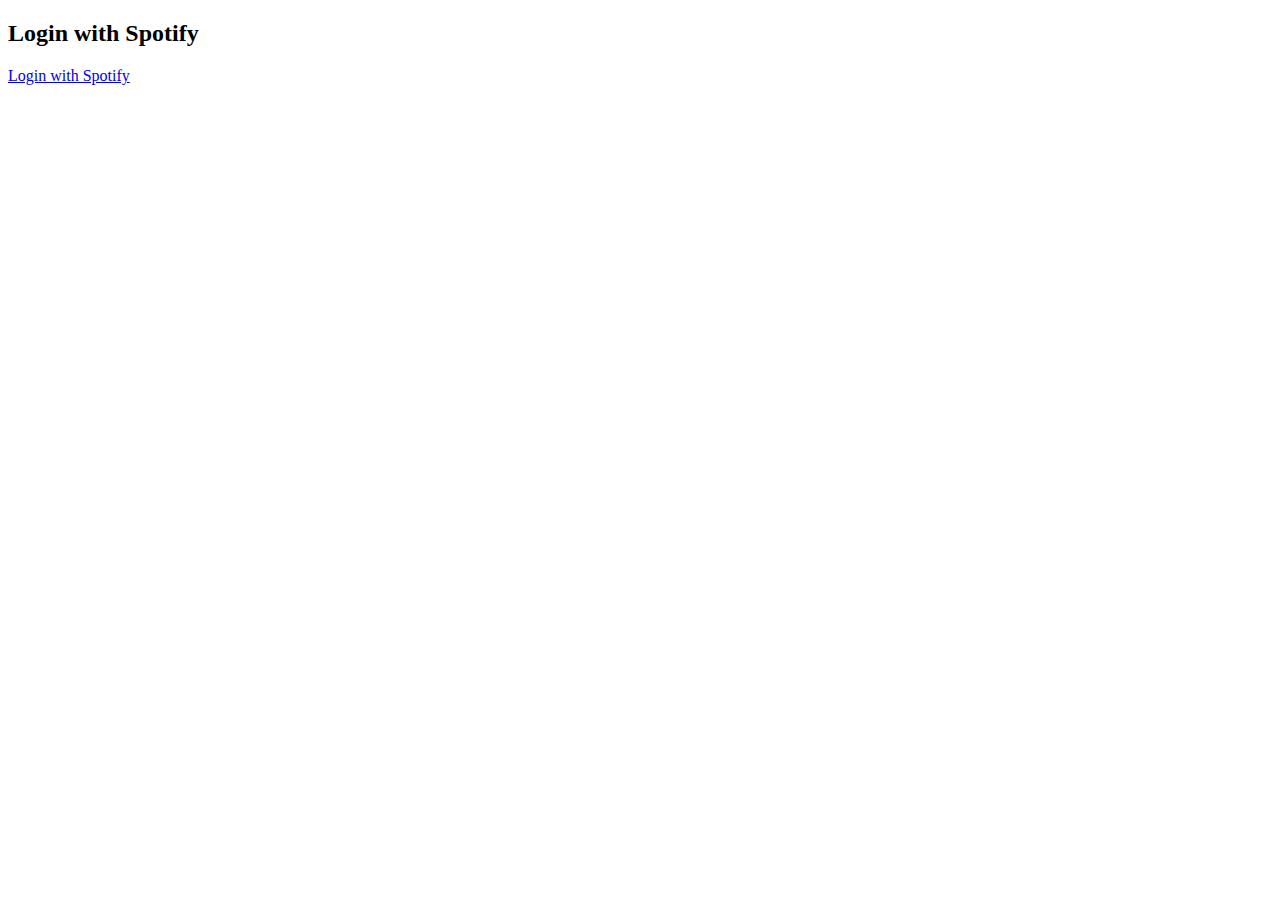
<file: templates/login.html>
<!DOCTYPE html>
<html>
<head>
    <link rel="stylesheet" type="text/css" href="../static/styles.css">
</head>
<body>
    <h2>Login with Spotify</h2>
    <a href="{{ auth_url }}">Login with Spotify</a>
</body>
</html>
</file>
<file: static/styles.css>
:root {
    --color-primary: ##19191A; 
    --color-background: #fff;
    --color-accent: #5CDB95;
}

@media (prefers-color-scheme: dark) {
    :root {
        --color-primary: #F2F2F3; 
        --color-background: #141415;
        --color-accent: #5CDB95;
    }
}

body { 
    background-color: var(--color-background); 
    color: var(--color-primary); 
}

h1 {
    color: var(--color-primary);
}

h3 {
    color: var(--color-accent);
}

/* Add your CSS styles here */
.dropdown {
    position: relative;
    display: inline-block;
}

.dropbtn {
    background-color: #3498db;
    color: white;
    padding: 10px;
    border: none;
    cursor: pointer;
}

.dropdown-content {
    display: none;
    position: absolute;
    background-color: #f9f9f9;
    min-width: 160px;
    box-shadow: 0px 8px 16px 0px rgba(0,0,0,0.2);
    z-index: 1;
}

.dropdown-content a {
    color: black;
    padding: 12px 16px;
    text-decoration: none;
    display: block;
}

.dropdown-content a:hover {
    background-color: #f1f1f1;
}

.dropdown:hover .dropdown-content {
    display: block;
}

.dropdown:hover .dropbtn {
    background-color: #2980b9;
}
</file>
